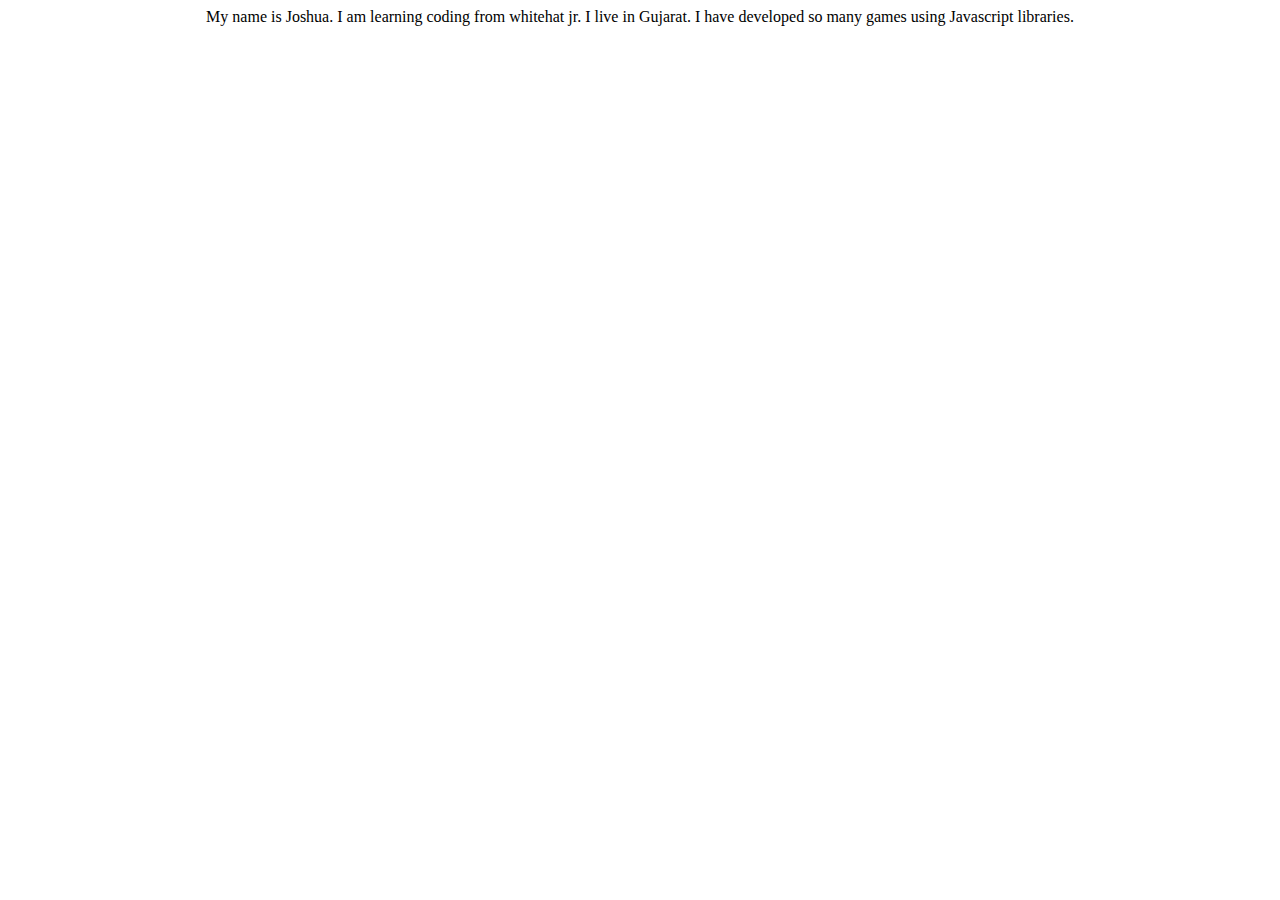
<file: aboutme.html>
<html>
<head>
<title>
    AboutMe
</title>


</head>

<center><p>My name is Joshua. I am learning coding from whitehat jr. I live in Gujarat. I have developed so many games using Javascript libraries.</p></center>

</html>
</file>
